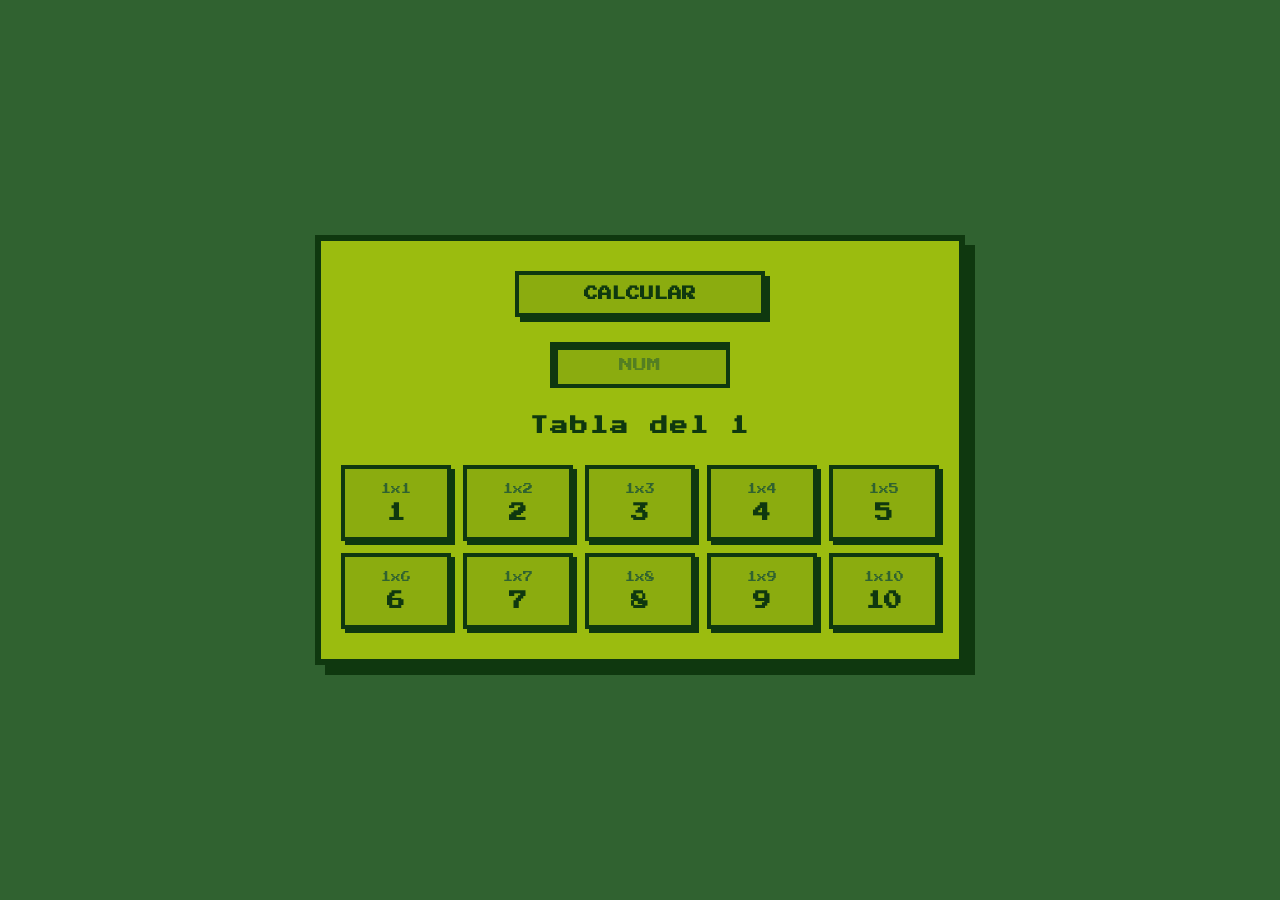
<file: index.html>
<!DOCTYPE html>
<html lang="es">
<head>
  <meta charset="UTF-8">
  <meta name="viewport" content="width=device-width, initial-scale=1.0">
  <title>Tablas de multiplicar - 8-Bit Edition</title>
  <!-- Fuente Pixel Art de Google Fonts -->
  <link href="https://fonts.googleapis.com/css2?family=Press+Start+2P&display=swap" rel="stylesheet">
  <link rel="stylesheet" href="multiplicar.css">
  <script src="multiplicar.js"></script>
</head>
<body>

  <main class="contenedor-principal">
    
    <!-- Fila Superior: Botón PROBAR -->
    <header class="header-top">
      <button class="btn-probar" onclick="generarTablas()">CALCULAR</button>
    </header>

    <!-- NUEVA CAJA DE TEXTO RETRO -->
    <div class="contenedor-input">
      <input type="number" id="txtTabla" class="input-retro" placeholder="NUM">
    </div>

    <!-- Título de la tabla -->
    <h1 class="titulo" id="titulo">Tabla del 1</h1>

    <!-- Grid de Tarjetas -->
    <div class="grid-tabla" id="contenedor">
      <div class="tarjeta-operacion" >
        <span class="multiplicacion">1x1</span>
        <span class="resultado">1</span>
      </div>
      <div class="tarjeta-operacion">
        <span class="multiplicacion">1x2</span>
        <span class="resultado">2</span>
      </div>
      <div class="tarjeta-operacion">
        <span class="multiplicacion">1x3</span>
        <span class="resultado">3</span>
      </div>
      <div class="tarjeta-operacion">
        <span class="multiplicacion">1x4</span>
        <span class="resultado">4</span>
      </div>
      <div class="tarjeta-operacion">
        <span class="multiplicacion">1x5</span>
        <span class="resultado">5</span>
      </div>
      <div class="tarjeta-operacion">
        <span class="multiplicacion">1x6</span>
        <span class="resultado">6</span>
      </div>
      <div class="tarjeta-operacion">
        <span class="multiplicacion">1x7</span>
        <span class="resultado">7</span>
      </div>
      <div class="tarjeta-operacion">
        <span class="multiplicacion">1x8</span>
        <span class="resultado">8</span>
      </div>
      <div class="tarjeta-operacion">
        <span class="multiplicacion">1x9</span>
        <span class="resultado">9</span>
      </div>
      <div class="tarjeta-operacion">
        <span class="multiplicacion">1x10</span>
        <span class="resultado">10</span>
      </div>
    </div>

  </main>

</body>
</html>
</file>
<file: multiplicar.css>
/* RESETEO BÁSICO RETRO */
* {
  box-sizing: border-box;
  margin: 0;
  padding: 0;
  /* Evita bordes redondeados modernos y sombras difuminadas */
  border-radius: 0 !important; 
}

body {
  font-family: 'Press Start 2P', monospace; /* Tipografía pixelada */
  background-color: #306230; /* Color de la carcasa de la consola */
  min-height: 100vh;
  display: flex;
  justify-content: center;
  align-items: center;
  padding: 20px;
}

/* EL CONTENEDOR SIMULA LA PANTALLA DE LA GAME BOY */
.contenedor-principal {
  background-color: #9bbc0f; /* Color verde claro de pantalla encendida */
  border: 6px solid #0f380f; /* Marco negro pixelado */
  width: 100%;
  max-width: 650px;
  padding: 30px 20px;
  display: flex;
  flex-direction: column;
  align-items: center;
  gap: 25px;
  /* Sombra rígida sin difuminar para simular efecto 3D pixelado */
  box-shadow: 10px 10px 0px #0f380f; 
}

/* FILA SUPERIOR: BOTÓN */
.header-top {
  width: 100%;
  display: flex;
  justify-content: center;
}

/* BOTÓN PROBAR (Estilo cartucho/consola) */
.btn-probar {
  background-color: #8bac0f;
  color: #0f380f;
  border: 4px solid #0f380f;
  width: 100%;
  max-width: 250px;
  padding: 12px;
  font-family: 'Press Start 2P', monospace;
  font-size: 14px;
  font-weight: bold;
  cursor: pointer;
  box-shadow: 5px 5px 0px #0f380f; /* Sombra de bloque sólida */
  transition: transform 0.1s, box-shadow 0.1s;
}

.btn-probar:hover {
  background-color: #8bac0f;
  color: #0f380f;
  transform: translateY(-2px);
  box-shadow: 0 8px 20px rgba(0, 0, 0, 0.3);
}

/* EFECTO DE BOTÓN PRESIONADO REALISTA DE 8-BITS */
.btn-probar:active {
  transform: translate(4px, 4px); /* Se mueve hacia la sombra */
  box-shadow: 1px 1px 0px #0f380f; /* La sombra se achica */
}

/* BOTÓN Anterior (Estilo cartucho/consola) */
.btn-anterior {
  background-color: #8bac0f;
  color: #0f380f;
  border: 4px solid #0f380f;
  width: 100%;
  margin-left: 100px;
  max-width: 250px;
  padding: 12px;
  font-family: 'Press Start 2P', monospace;
  font-size: 14px;
  font-weight: bold;
  cursor: pointer;
  box-shadow: 5px 5px 0px #0f380f; /* Sombra de bloque sólida */
  transition: transform 0.1s, box-shadow 0.1s;
}

.btn-anterior:hover {
  background-color: #8bac0f;
  color: #0f380f;
  transform: translateY(-2px);
  box-shadow: 0 8px 20px rgba(0, 0, 0, 0.3);
}

/* EFECTO DE BOTÓN PRESIONADO REALISTA DE 8-BITS */
.btn-anterior:active {
  transform: translate(4px, 4px); /* Se mueve hacia la sombra */
  box-shadow: 1px 1px 0px #0f380f; /* La sombra se achica */
}

/* NUEVOS ESTILOS: CONTENEDOR DE INPUT */
.contenedor-input {
  width: 100%;
  display: flex;
  justify-content: center;
}

/* INPUT ESTILO PANTALLA GAME BOY HUNDIDA */
.input-retro {
  background-color: #8bac0f;
  color: #0f380f;
  border: 4px solid #0f380f;
  width: 100%;
  max-width: 180px; /* Tamaño alineado en proporción de pirámide */
  padding: 12px;
  font-family: 'Press Start 2P', monospace;
  font-size: 14px;
  text-align: center;
  outline: none;
  /* Sombra rígida hacia adentro para simular profundidad pixelada */
  box-shadow: inset 4px 4px 0px #0f380f; 
}

.input-retro::placeholder {
  color: #306230;
  opacity: 0.6;
}

/* Quita las flechas por defecto de los inputs number para mantener el pixel art limpio */
.input-retro::-webkit-outer-spin-button,
.input-retro::-webkit-inner-spin-button {
  -webkit-appearance: none;
  margin: 0;
}
.input-retro::-webkit-outer-spin-button,
.input-retro::-webkit-inner-spin-button {
  -webkit-appearance: none;
  margin: 0;
}

/* TÍTULO */
.titulo {
  color: #0f380f;
  font-size: 18px;
  text-align: center;
  letter-spacing: 2px;
  line-height: 1.5;
}

/* GRID DE TARJETAS */
.grid-tabla {
  display: grid;
  grid-template-columns: repeat(auto-fit, minmax(110px, 1fr));
  gap: 12px;
  width: 100%;
}

/* TARJETAS DE OPERACIÓN */
.tarjeta-operacion {
  background-color: #8bac0f;
  border: 4px solid #0f380f;
  padding: 15px 10px;
  display: flex;
  flex-direction: column;
  align-items: center;
  justify-content: center;
  gap: 10px;
  box-shadow: 4px 4px 0px #0f380f;
}

.tarjeta-operacion:hover {
  transform: scale(1.05);
  box-shadow: 0 8px 20px rgba(0, 0, 0, 0.25);
}

.multiplicacion {
  color: #306230;
  font-size: 10px; /* Letras pixeladas se leen mejor en tamaños pequeños */
}

.resultado {
  color: #0f380f;
  font-size: 18px;
  font-weight: bold;
}

/* AJUSTES RESPONSIVOS EN MÓVIL */
@media (max-width: 480px) {
  body {
    padding: 10px;
  }
  
  .contenedor-principal {
    padding: 20px 10px;
    box-shadow: 6px 6px 0px #0f380f;
  }

  .titulo {
    font-size: 14px;
  }

  .grid-tabla {
    grid-template-columns: repeat(2, 1fr); /* 2 columnas exactas en celular */
    gap: 8px;
  }

  .btn-probar {
    font-size: 12px;
    max-width: 200px;
  }

  .input-retro {
    font-size: 12px;
    max-width: 150px;
    padding: 10px;
  }
}
</file>
